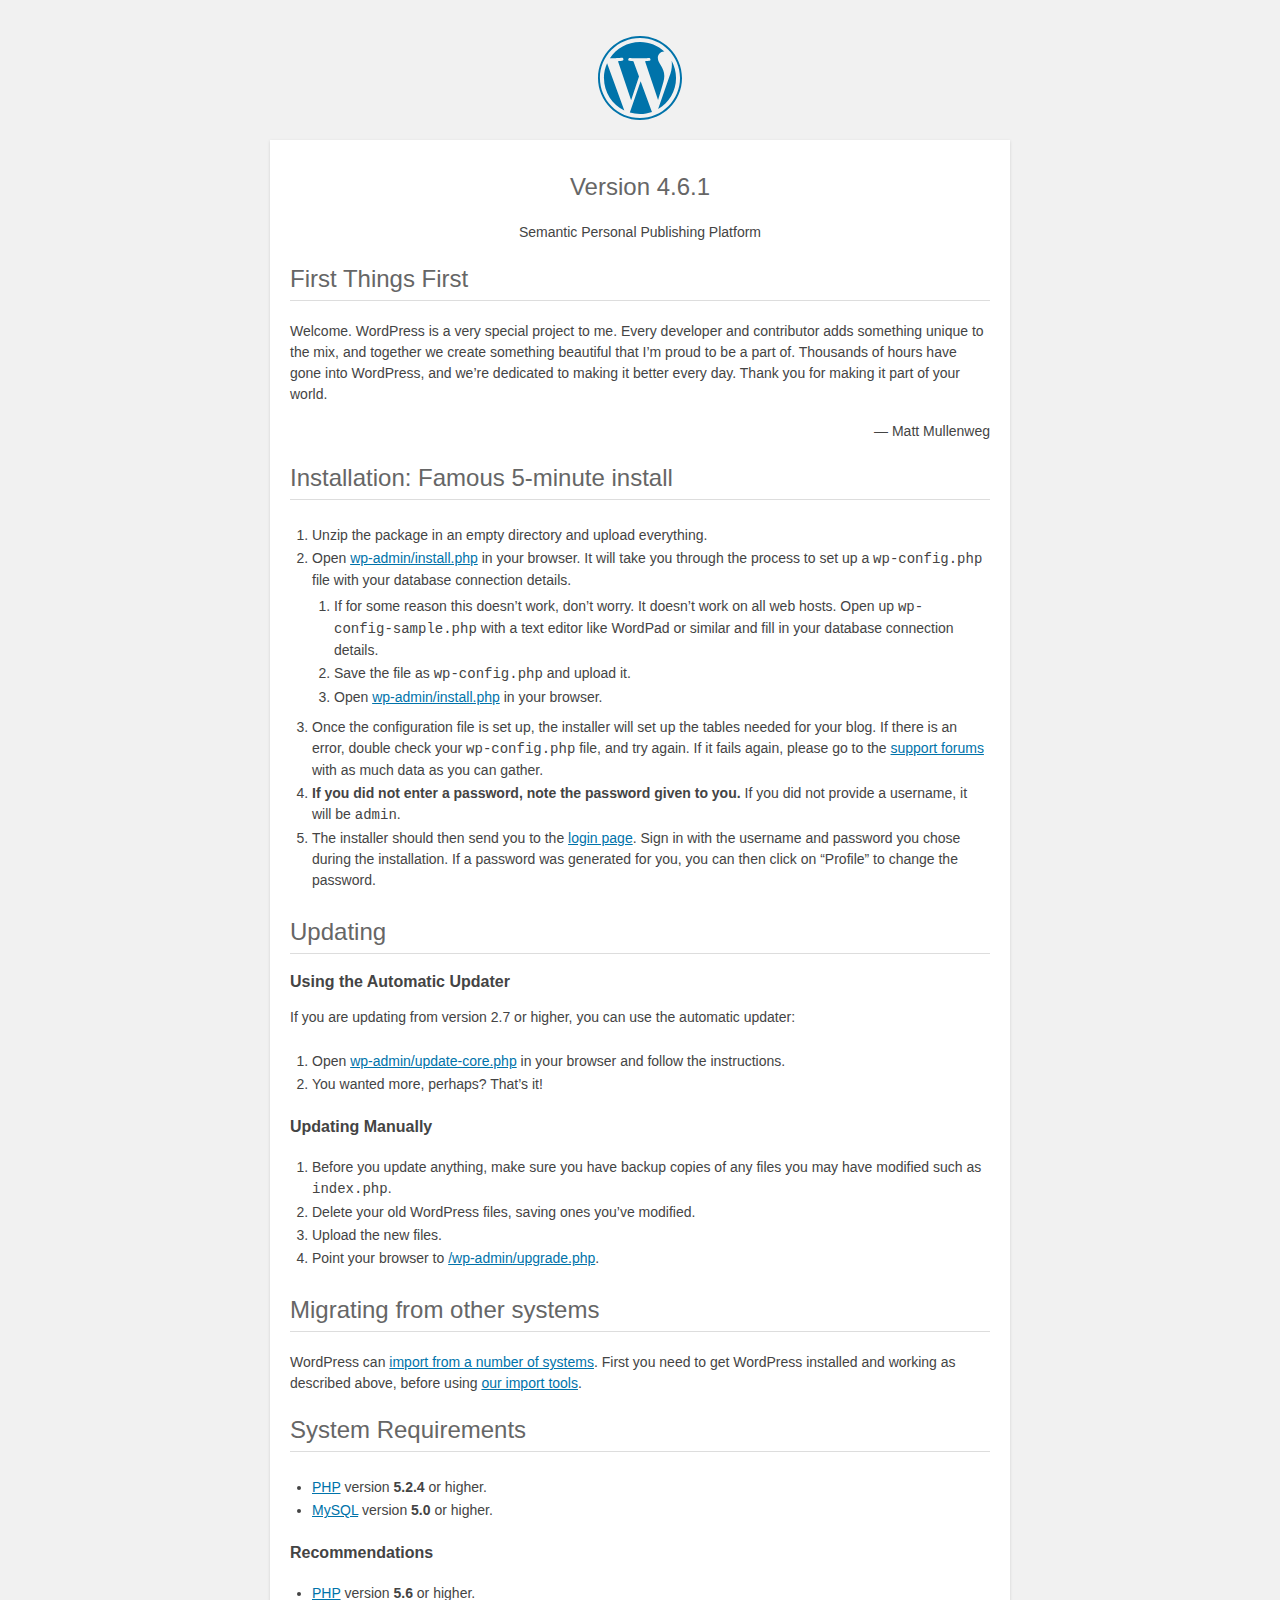
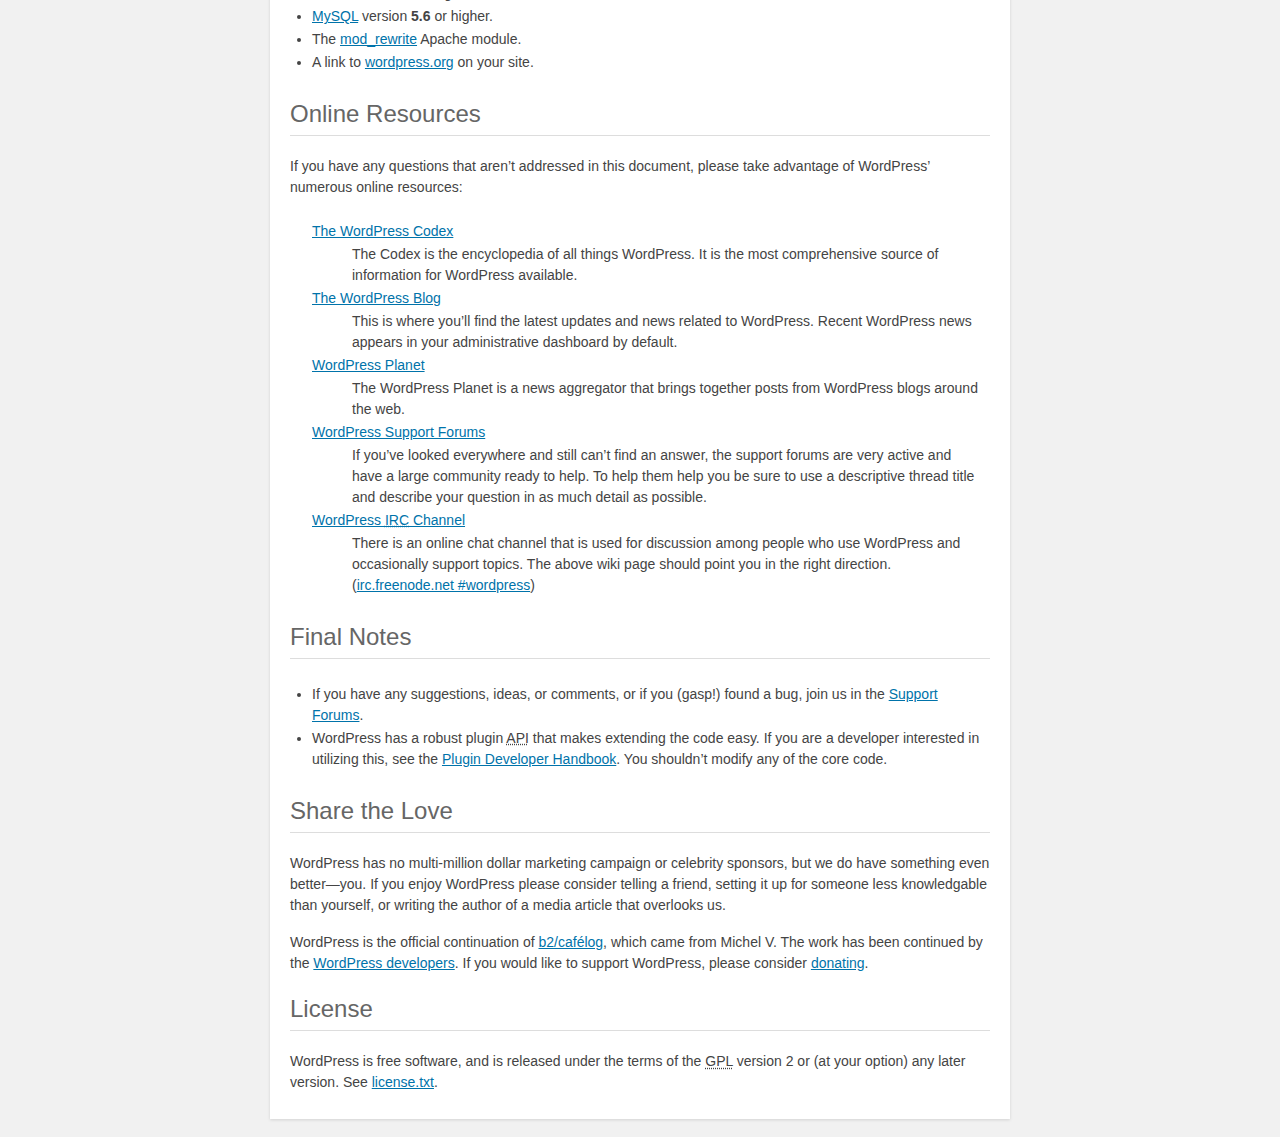
<file: readme.html>
<!DOCTYPE html>
<html>
<head>
	<meta name="viewport" content="width=device-width" />
	<meta http-equiv="Content-Type" content="text/html; charset=utf-8" />
	<title>WordPress &#8250; ReadMe</title>
	<link rel="stylesheet" href="wp-admin/css/install.css?ver=20100228" type="text/css" />
</head>
<body>
<h1 id="logo">
	<a href="https://wordpress.org/"><img alt="WordPress" src="wp-admin/images/wordpress-logo.png" /></a>
	<br /> Version 4.6.1
</h1>
<p style="text-align: center">Semantic Personal Publishing Platform</p>

<h2>First Things First</h2>
<p>Welcome. WordPress is a very special project to me. Every developer and contributor adds something unique to the mix, and together we create something beautiful that I&#8217;m proud to be a part of. Thousands of hours have gone into WordPress, and we&#8217;re dedicated to making it better every day. Thank you for making it part of your world.</p>
<p style="text-align: right">&#8212; Matt Mullenweg</p>

<h2>Installation: Famous 5-minute install</h2>
<ol>
	<li>Unzip the package in an empty directory and upload everything.</li>
	<li>Open <span class="file"><a href="wp-admin/install.php">wp-admin/install.php</a></span> in your browser. It will take you through the process to set up a <code>wp-config.php</code> file with your database connection details.
		<ol>
			<li>If for some reason this doesn&#8217;t work, don&#8217;t worry. It doesn&#8217;t work on all web hosts. Open up <code>wp-config-sample.php</code> with a text editor like WordPad or similar and fill in your database connection details.</li>
			<li>Save the file as <code>wp-config.php</code> and upload it.</li>
			<li>Open <span class="file"><a href="wp-admin/install.php">wp-admin/install.php</a></span> in your browser.</li>
		</ol>
	</li>
	<li>Once the configuration file is set up, the installer will set up the tables needed for your blog. If there is an error, double check your <code>wp-config.php</code> file, and try again. If it fails again, please go to the <a href="https://wordpress.org/support/" title="WordPress support">support forums</a> with as much data as you can gather.</li>
	<li><strong>If you did not enter a password, note the password given to you.</strong> If you did not provide a username, it will be <code>admin</code>.</li>
	<li>The installer should then send you to the <a href="wp-login.php">login page</a>. Sign in with the username and password you chose during the installation. If a password was generated for you, you can then click on &#8220;Profile&#8221; to change the password.</li>
</ol>

<h2>Updating</h2>
<h3>Using the Automatic Updater</h3>
<p>If you are updating from version 2.7 or higher, you can use the automatic updater:</p>
<ol>
	<li>Open <span class="file"><a href="wp-admin/update-core.php">wp-admin/update-core.php</a></span> in your browser and follow the instructions.</li>
	<li>You wanted more, perhaps? That&#8217;s it!</li>
</ol>

<h3>Updating Manually</h3>
<ol>
	<li>Before you update anything, make sure you have backup copies of any files you may have modified such as <code>index.php</code>.</li>
	<li>Delete your old WordPress files, saving ones you&#8217;ve modified.</li>
	<li>Upload the new files.</li>
	<li>Point your browser to <span class="file"><a href="wp-admin/upgrade.php">/wp-admin/upgrade.php</a>.</span></li>
</ol>

<h2>Migrating from other systems</h2>
<p>WordPress can <a href="https://codex.wordpress.org/Importing_Content">import from a number of systems</a>. First you need to get WordPress installed and working as described above, before using <a href="wp-admin/import.php" title="Import to WordPress">our import tools</a>.</p>

<h2>System Requirements</h2>
<ul>
	<li><a href="https://secure.php.net/">PHP</a> version <strong>5.2.4</strong> or higher.</li>
	<li><a href="https://www.mysql.com/">MySQL</a> version <strong>5.0</strong> or higher.</li>
</ul>

<h3>Recommendations</h3>
<ul>
	<li><a href="https://secure.php.net/">PHP</a> version <strong>5.6</strong> or higher.</li>
	<li><a href="https://www.mysql.com/">MySQL</a> version <strong>5.6</strong> or higher.</li>
	<li>The <a href="https://httpd.apache.org/docs/2.2/mod/mod_rewrite.html">mod_rewrite</a> Apache module.</li>
	<li>A link to <a href="https://wordpress.org/">wordpress.org</a> on your site.</li>
</ul>

<h2>Online Resources</h2>
<p>If you have any questions that aren&#8217;t addressed in this document, please take advantage of WordPress&#8217; numerous online resources:</p>
<dl>
	<dt><a href="https://codex.wordpress.org/">The WordPress Codex</a></dt>
		<dd>The Codex is the encyclopedia of all things WordPress. It is the most comprehensive source of information for WordPress available.</dd>
	<dt><a href="https://wordpress.org/news/">The WordPress Blog</a></dt>
		<dd>This is where you&#8217;ll find the latest updates and news related to WordPress. Recent WordPress news appears in your administrative dashboard by default.</dd>
	<dt><a href="https://planet.wordpress.org/">WordPress Planet</a></dt>
		<dd>The WordPress Planet is a news aggregator that brings together posts from WordPress blogs around the web.</dd>
	<dt><a href="https://wordpress.org/support/">WordPress Support Forums</a></dt>
		<dd>If you&#8217;ve looked everywhere and still can&#8217;t find an answer, the support forums are very active and have a large community ready to help. To help them help you be sure to use a descriptive thread title and describe your question in as much detail as possible.</dd>
	<dt><a href="https://codex.wordpress.org/IRC">WordPress <abbr title="Internet Relay Chat">IRC</abbr> Channel</a></dt>
		<dd>There is an online chat channel that is used for discussion among people who use WordPress and occasionally support topics. The above wiki page should point you in the right direction. (<a href="irc://irc.freenode.net/wordpress">irc.freenode.net #wordpress</a>)</dd>
</dl>

<h2>Final Notes</h2>
<ul>
	<li>If you have any suggestions, ideas, or comments, or if you (gasp!) found a bug, join us in the <a href="https://wordpress.org/support/">Support Forums</a>.</li>
	<li>WordPress has a robust plugin <abbr title="application programming interface">API</abbr> that makes extending the code easy. If you are a developer interested in utilizing this, see the <a href="https://developer.wordpress.org/plugins/">Plugin Developer Handbook</a>. You shouldn&#8217;t modify any of the core code.</li>
</ul>

<h2>Share the Love</h2>
<p>WordPress has no multi-million dollar marketing campaign or celebrity sponsors, but we do have something even better&#8212;you. If you enjoy WordPress please consider telling a friend, setting it up for someone less knowledgable than yourself, or writing the author of a media article that overlooks us.</p>

<p>WordPress is the official continuation of <a href="http://cafelog.com/">b2/caf&#233;log</a>, which came from Michel V. The work has been continued by the <a href="https://wordpress.org/about/">WordPress developers</a>. If you would like to support WordPress, please consider <a href="https://wordpress.org/donate/" title="Donate to WordPress">donating</a>.</p>

<h2>License</h2>
<p>WordPress is free software, and is released under the terms of the <abbr title="GNU General Public License">GPL</abbr> version 2 or (at your option) any later version. See <a href="license.txt">license.txt</a>.</p>

</body>
</html>
</file>
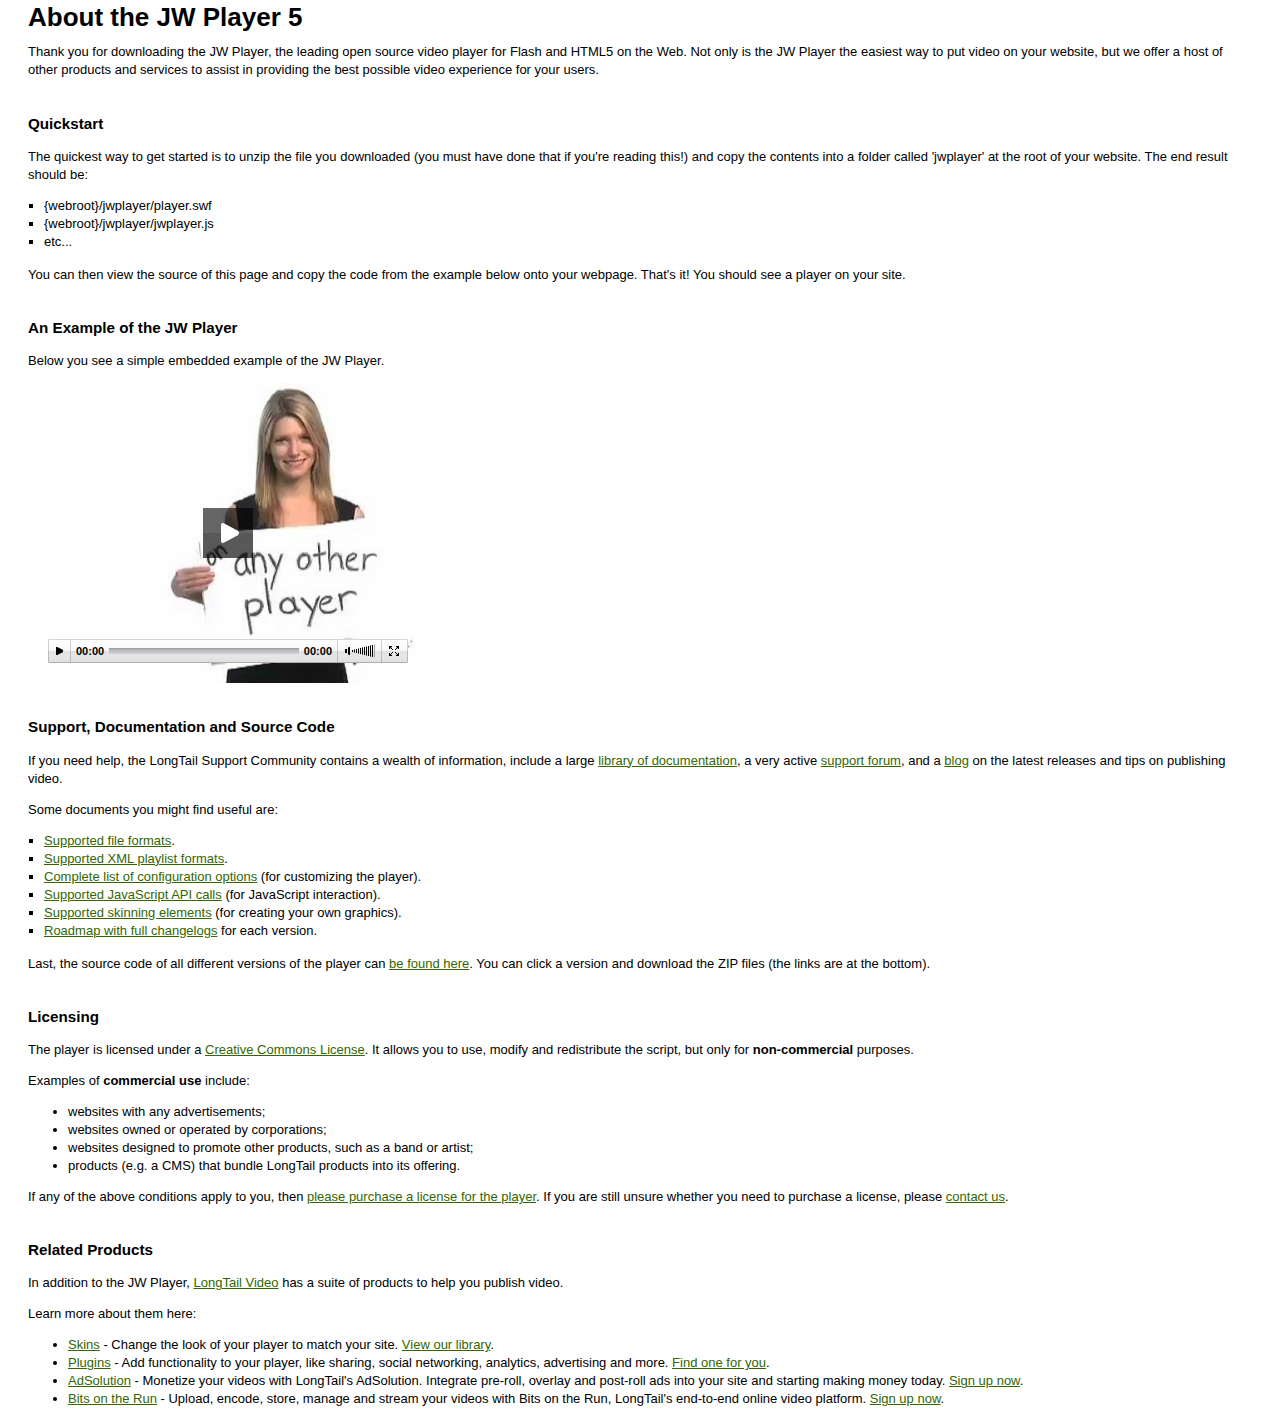
<file: wp-content/themes/kingsize/js/mediaplayer/readme.html>
<!DOCTYPE HTML PUBLIC "-//W3C//DTD HTML 4.01 Transitional//EN">
<html xmlns="http://www.w3.org/1999/xhtml">
<head>

	<title>About the JW Player 5</title>

	<style type="text/css">
		body { background-color: #fff; padding: 0 20px; color:#000; font: 13px/18px Arial, sans-serif; }
		a { color: #360; }
		h3 { padding-top: 20px; }
		ol { margin:5px 0 15px 16px; padding:0; list-style-type:square; }
	</style>

</head>
<body>

	<h1>About the JW Player 5</h1>
	<p>Thank you for downloading the JW Player, the leading open source video player for Flash and HTML5 on the Web.  Not only is the JW Player the easiest way to put video on your website, but we offer a host of other products and services to assist in providing the best possible video experience for your users.</p>

	<h3>Quickstart</h3>
	<p>The quickest way to get started is to unzip the file you downloaded (you must have done that if you're reading this!) and copy the contents into a folder called 'jwplayer' at the root of your website.  The end result should be:</p>
	<ol>
	  <li>{webroot}/jwplayer/player.swf</li>
	  <li>{webroot}/jwplayer/jwplayer.js</li>
	  <li>etc...</li>
	</ol>
    <p>You can then view the source of this page and copy the code from the example below onto your webpage.  That's it!  You should see a player on your site.</p>

	<h3>An Example of the JW Player</h3>
	<p>Below you see a simple embedded example of the JW Player.</p>

	<!-- START OF THE PLAYER EMBEDDING TO COPY-PASTE -->
	<div id="mediaplayer">JW Player goes here</div>
	
	<script type="text/javascript" src="jwplayer.js"></script>
	<script type="text/javascript">
		jwplayer("mediaplayer").setup({
			flashplayer: "player.swf",
			file: "video.mp4",
			image: "preview.jpg"
		});
	</script>
	<!-- END OF THE PLAYER EMBEDDING -->

	<h3>Support, Documentation and Source Code</h3>

	<p>If you need help, the LongTail Support Community contains a wealth of information, include a large <a href="http://www.longtailvideo.com/support/jw-player/">library of documentation</a>, a very active <a href="http://www.longtailvideo.com/support/forums/jw-player/">support forum</a>, and a <a href="http://www.longtailvideo.com/support/blog">blog</a> on the latest releases and tips on publishing video.</p>

	<p>Some documents you might find useful are:</p>
	<ol>
		<li><a href="http://www.longtailvideo.com/support/jw-player/jw-player-for-flash-v5/12539/supported-video-and-audio-formats">Supported file formats</a>.</li>
		<li><a href="http://www.longtailvideo.com/support/jw-player/jw-player-for-flash-v5/12537/xml-playlist-support">Supported XML playlist formats</a>.</li>
		<li><a href="http://www.longtailvideo.com/support/jw-player/jw-player-for-flash-v5/12536/configuration-options">Complete list of configuration options</a> (for customizing the player).</li>
		<li><a href="http://www.longtailvideo.com/support/jw-player/jw-player-for-flash-v5/12540/javascript-api-reference">Supported JavaScript API calls</a> (for JavaScript interaction).</li>
		<li><a href="http://www.longtailvideo.com/support/jw-player/jw-player-for-flash-v5/14/skinning-the-jw-player-5">Supported skinning elements</a> (for creating your own graphics).</li>
		<li><a href="http://developer.longtailvideo.com/trac/roadmap/">Roadmap with full changelogs</a> for each version.</li>
	</ol>
	<p>Last, the source code of all different versions of the player can <a href="http://developer.longtailvideo.com/trac/browser/tags">be found here</a>. You can click a version and download the ZIP files (the links are at the bottom).</p>

	<h3>Licensing</h3>
	<p>The player is licensed under a <a href="http://creativecommons.org/licenses/by-nc-sa/2.0/">Creative Commons License</a>. It allows you to use, modify and redistribute the script, but only for <b>non-commercial</b> purposes.</p>
	<p>Examples of <b>commercial use</b> include: 
	
	<ul>
	<li>websites with any advertisements; </li>
	<li>websites owned or operated by corporations; </li>
	<li>websites designed to promote other products, such as a band or artist;</li>
	<li>products (e.g. a CMS) that bundle LongTail products into its offering. </li>
	</ul>
	
	If any of the above conditions apply to you, then <a href="http://www.longtailvideo.com/order/" title="Order commercial licenses">please purchase a license for the player</a>.  If you are still unsure whether you need to purchase a license, please <a href="http://www.longtailvideo.com/support/contact-us">contact us</a>.</p>

	<h3>Related Products</h3>
    <p>In addition to the JW Player, <a href="http://www.longtailvideo.com">LongTail Video</a> has a suite of products to help you publish video.</p>
	<p>Learn more about them here:</p>

    <ul>
      <li><a href="http://www.longtailvideo.com/addons/skins">Skins</a> - Change the look of your player to match your site.  <a href="http://www.longtailvideo.com/addons/skins">View our library</a>.</li>
	  <li><a href="http://www.longtailvideo.com/addons/plugins">Plugins</a> - Add functionality to your player, like sharing, social networking, analytics, advertising and more.  <a href="http://www.longtailvideo.com/addons/plugins">Find one for you</a>.</li>
      <li><a href="http://www.longtailvideo.com/referral.aspx?page=pubreferral&ref=xvwjuhgktajeelu">AdSolution</a> - Monetize your videos with LongTail's AdSolution.  Integrate pre-roll, overlay and post-roll ads into your site and starting making money today.  <a href="http://www.longtailvideo.com/referral.aspx?page=pubreferral&ref=xvwjuhgktajeelu">Sign up now</a>.</li>
      <li><a href="http://www.bitsontherun.com/via/longtailvideo">Bits on the Run</a> - Upload, encode, store, manage and stream your videos with Bits on the Run, LongTail's end-to-end online video platform.  <a href="http://www.bitsontherun.com/via/longtailvideo">Sign up now</a>.</li>
    </ul>



</body>
</html>
</file>
<file: wp-admin/css/install.css>
html {
	background: #f1f1f1;
	margin: 0 20px;
}

body {
	background: #fff;
	color: #444;
	font-family: -apple-system, BlinkMacSystemFont, "Segoe UI", Roboto, Oxygen-Sans, Ubuntu, Cantarell, "Helvetica Neue", sans-serif;
	margin: 140px auto 25px;
	padding: 20px 20px 10px 20px;
	max-width: 700px;
	-webkit-font-smoothing: subpixel-antialiased;
	-webkit-box-shadow: 0 1px 3px rgba(0,0,0,0.13);
	box-shadow: 0 1px 3px rgba(0,0,0,0.13);
}

a {
	color: #0073aa;
}

a:hover,
a:active {
	color: #00a0d2;
}

a:focus {
	color: #124964;
	-webkit-box-shadow:
		0 0 0 1px #5b9dd9,
		0 0 2px 1px rgba(30, 140, 190, .8);
	box-shadow:
		0 0 0 1px #5b9dd9,
		0 0 2px 1px rgba(30, 140, 190, .8);
}

.ie8 a:focus {
	outline: #5b9dd9 solid 1px;
}

h1, h2 {
	border-bottom: 1px solid #ddd;
	clear: both;
	color: #666;
	font-size: 24px;
	padding: 0;
	padding-bottom: 7px;
	font-weight: 400;
}

h3 {
	font-size: 16px;
}

p, li, dd, dt {
	padding-bottom: 2px;
	font-size: 14px;
	line-height: 1.5;
}

code, .code {
	font-family: Consolas, Monaco, monospace;
}

ul, ol, dl {
	padding: 5px 5px 5px 22px;
}

a img {
	border:0
}
abbr {
	border: 0;
	font-variant: normal;
}

fieldset {
	border: 0;
	padding: 0;
	margin: 0;
}

label {
	cursor: pointer;
}

#logo {
	margin: 6px 0 14px 0;
	padding: 0 0 7px 0;
	border-bottom: none;
	text-align:center
}
#logo a {
	background-image: url(../images/w-logo-blue.png?ver=20131202);
	background-image: none, url(../images/wordpress-logo.svg?ver=20131107);
	-webkit-background-size: 84px;
	background-size: 84px;
	background-position: center top;
	background-repeat: no-repeat;
	color: #444; /* same as login.css */
	height: 84px;
	font-size: 20px;
	font-weight: 400;
	line-height: 1.3em;
	margin: -130px auto 25px;
	padding: 0;
	text-decoration: none;
	width: 84px;
	text-indent: -9999px;
	outline: none;
	overflow: hidden;
	display: block;
}

#logo a:focus {
	-webkit-box-shadow: none;
	box-shadow: none;
}

.step {
	margin: 20px 0 15px;
}
.step, th {
	text-align: left;
	padding: 0;
}
.language-chooser.wp-core-ui .step .button.button-large {
	height: 36px;
	font-size: 14px;
	line-height: 33px;
	vertical-align: middle;
}
textarea {
	border: 1px solid #ddd;
	font-family: -apple-system, BlinkMacSystemFont, "Segoe UI", Roboto, Oxygen-Sans, Ubuntu, Cantarell, "Helvetica Neue", sans-serif;
	width: 100%;
	-webkit-box-sizing: border-box;
	-moz-box-sizing: border-box;
	box-sizing: border-box;
}

.form-table {
	border-collapse: collapse;
	margin-top: 1em;
	width: 100%;
}

.form-table td {
	margin-bottom: 9px;
	padding: 10px 20px 10px 0;
	font-size: 14px;
	vertical-align: top
}

.form-table th {
	font-size: 14px;
	text-align: left;
	padding: 10px 20px 10px 0;
	width: 140px;
	vertical-align: top;
}

.form-table code {
	line-height: 18px;
	font-size: 14px;
}

.form-table p {
	margin: 4px 0 0 0;
	font-size: 11px;
}

.form-table input {
	line-height: 20px;
	font-size: 15px;
	padding: 3px 5px;
	border: 1px solid #ddd;
	-webkit-box-shadow: inset 0 1px 2px rgba(0,0,0,0.07);
	box-shadow: inset 0 1px 2px rgba(0,0,0,0.07);
}

input,
submit {
	font-family: -apple-system, BlinkMacSystemFont, "Segoe UI", Roboto, Oxygen-Sans, Ubuntu, Cantarell, "Helvetica Neue", sans-serif;
}

.form-table input[type=text],
.form-table input[type=email],
.form-table input[type=url],
.form-table input[type=password] {
	width: 206px;
}

.form-table th p {
	font-weight: 400;
}

.form-table.install-success th,
.form-table.install-success td {
	vertical-align: middle;
	padding: 16px 20px 16px 0;
}

.form-table.install-success td p {
	margin: 0;
	font-size: 14px;
}

.form-table.install-success td code {
	margin: 0;
	font-size: 18px;
}

#error-page {
	margin-top: 50px;
}

#error-page p {
	font-size: 14px;
	line-height: 18px;
	margin: 25px 0 20px;
}

#error-page code, .code {
	font-family: Consolas, Monaco, monospace;
}

.wp-hide-pw > .dashicons {
	line-height: inherit;
}

#pass-strength-result {
	background-color: #eee;
	border: 1px solid #ddd;
	color: #23282d;
	margin: -2px 5px 5px 0px;
	padding: 3px 5px;
	text-align: center;
	width: 218px;
	-webkit-box-sizing: border-box;
	-moz-box-sizing: border-box;
	box-sizing: border-box;
	opacity: 0;
}

#pass-strength-result.short {
	background-color: #f1adad;
	border-color: #e35b5b;
	opacity: 1;
}

#pass-strength-result.bad {
	background-color: #fbc5a9;
	border-color: #f78b53;
	opacity: 1;
}

#pass-strength-result.good {
	background-color: #ffe399;
	border-color: #ffc733;
	opacity: 1;
}

#pass-strength-result.strong {
	background-color: #c1e1b9;
	border-color: #83c373;
	opacity: 1;
}

#pass1.short, #pass1-text.short {
	border-color: #e35b5b;
}

#pass1.bad, #pass1-text.bad {
	border-color: #f78b53;
}

#pass1.good, #pass1-text.good {
	border-color: #ffc733;
}

#pass1.strong, #pass1-text.strong {
	border-color: #83c373;
}

.pw-weak {
	display: none;
}

.message {
	border-left: 4px solid #dc3232;
	padding: .7em .6em;
	background-color: #fbeaea;
}

/* rtl:ignore */
#dbname,
#uname,
#pwd,
#dbhost,
#prefix,
#user_login,
#admin_email,
#pass1,
#pass2 {
	direction: ltr;
}

#pass1-text,
.show-password #pass1 {
	display: none;
}

.show-password #pass1-text
{
	display: inline-block;
}

.form-table span.description.important {
	font-size: 12px;
}


/* localization */
body.rtl,
.rtl textarea,
.rtl input,
.rtl submit {
	font-family: Tahoma, sans-serif;
}

:lang(he-il) body.rtl,
:lang(he-il) .rtl textarea,
:lang(he-il) .rtl input,
:lang(he-il) .rtl submit {
	font-family: Arial, sans-serif;
}

@media only screen and (max-width: 799px) {
	body {
		margin-top: 115px;
	}
	#logo a {
		margin: -125px auto 30px;
	}
}

@media screen and ( max-width: 782px ) {

	.form-table {
		margin-top: 0;
	}

	.form-table th,
	.form-table td {
		display: block;
		width: auto;
		vertical-align: middle;
	}

	.form-table th {
		padding: 20px 0 0;
	}

	.form-table td {
		padding: 5px 0;
		border: 0;
		margin: 0;
	}

	textarea,
	input {
		font-size: 16px;
	}

	.form-table td input[type="text"],
	.form-table td input[type="email"],
	.form-table td input[type="url"],
	.form-table td input[type="password"],
	.form-table td select,
	.form-table td textarea,
	.form-table span.description {
		width: 100%;
		font-size: 16px;
		line-height: 1.5;
		padding: 7px 10px;
		display: block;
		max-width: none;
		-webkit-box-sizing: border-box;
		-moz-box-sizing: border-box;
		box-sizing: border-box;
	}

}

body.language-chooser {
	max-width: 300px;
}

.language-chooser select {
	padding: 8px;
	width: 100%;
	display: block;
	border: 1px solid #ddd;
	background-color: #fff;
	color: #32373c;
	font-size: 16px;
	font-family: Arial, sans-serif;
	font-weight: 400;
}

.language-chooser p {
	text-align: right;
}

.screen-reader-input,
.screen-reader-text {
	position: absolute;
	margin: -1px;
	padding: 0;
	height: 1px;
	width: 1px;
	overflow: hidden;
	clip: rect(0 0 0 0);
	border: 0;
}

.spinner {
	background: url(../images/spinner.gif) no-repeat;
	-webkit-background-size: 20px 20px;
	background-size: 20px 20px;
	visibility: hidden;
	opacity: 0.7;
	filter: alpha(opacity=70);
	width: 20px;
	height: 20px;
	margin: 2px 5px 0;
}

.step .spinner {
	display: inline-block;
	vertical-align: middle;
	margin-right: 15px;
}

.button-secondary.hide-if-no-js,
.hide-if-no-js {
	display: none;
}

/**
 * HiDPI Displays
 */
@media print,
  (-webkit-min-device-pixel-ratio: 1.25),
  (min-resolution: 120dpi) {

	.spinner {
		background-image: url(../images/spinner-2x.gif);
	}

}
</file>
